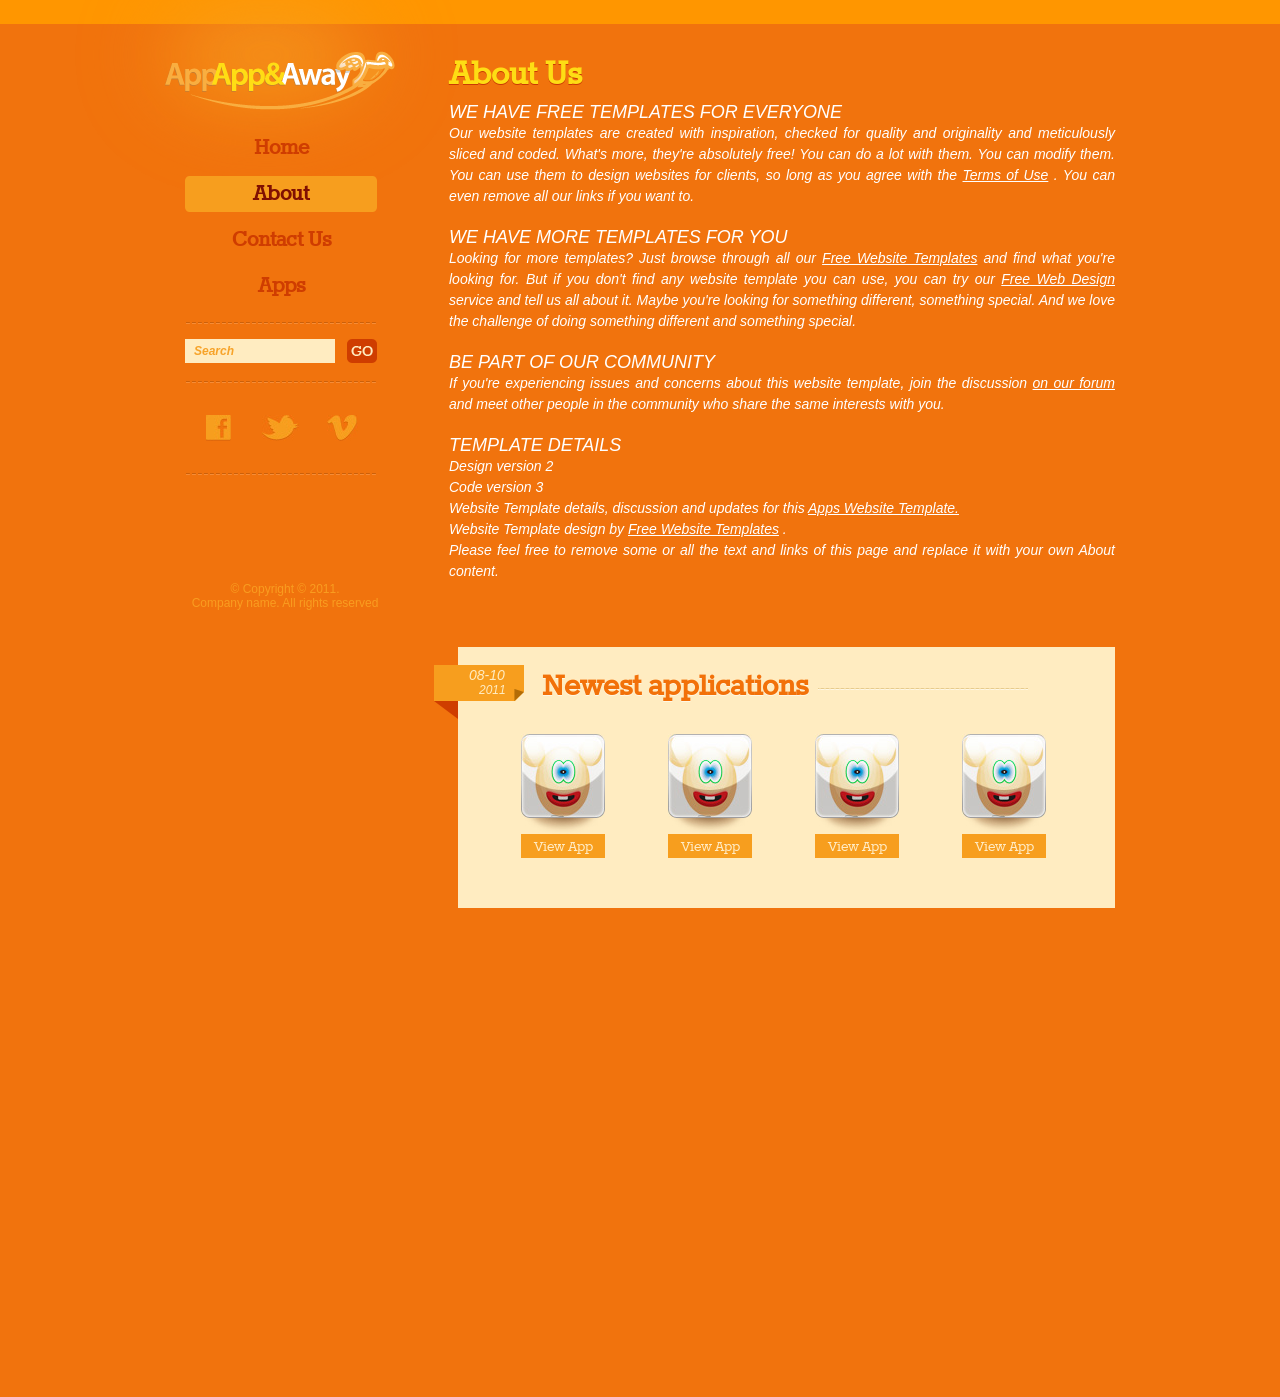
<file: Projeto/FRONT_END/about.html>
<!DOCTYPE html>
<!-- Website template by freewebsitetemplates.com -->
<html>
<head>
	<meta charset="UTF-8">
	<title>About - Apps Website Template</title>
	<link rel="stylesheet" href="css/style.css" type="text/css">
	<!--[if IE 7]>
		<link rel="stylesheet" href="css/ie7.css" type="text/css">
	<![endif]-->
</head>
<body>
	<div class="page">
		<div class="sidebar">
			<div id="logo">
				<a href="index.html"><img src="images/logo.png" alt="logo"></a>
			</div>
			<ul class="navigation">
				<li>
					<a href="index.php">Home</a>
				</li>
				<li class="selected">
					<a href="about.html">About</a>
				</li>
				<li>
					<a href="contact.html">Contact Us</a>
				</li>
				<li>
					<a href="apps.html">Apps</a>
				</li>
			</ul>
			<form action="index.html">
				<input type="text" value="Search" onblur="this.value=!this.value?'Search':this.value;" onfocus="this.select()" onclick="this.value='';">
				<input type="submit" value="">
			</form>
			<div class="connect">
				<a href="http://freewebsitetemplates.com/go/facebook/" id="facebook">facebook</a>
				<a href="http://freewebsitetemplates.com/go/twitter/" id="twitter">twitter</a>
				<a href="http://freewebsitetemplates.com/go/youtube/" id="vimeo">vimeo</a>
			</div>
			<p>&#169; Copyright &#169; 2011. <br>
				Company name. All rights reserved</p>
		</div>
		<div class="content">
			<div>
				<h2>About Us</h2>
				<h3>We Have Free Templates for Everyone</h3>
				<p>Our website templates are created with inspiration, checked for quality and originality and meticulously sliced and coded. What's more, 
					they're absolutely free! You can do a lot with them. You can modify them. You can use them to design websites for clients, so long as you 
					agree with the
					<a href="http://www.freewebsitetemplates.com/about/terms">Terms of Use</a>
					. You can even remove all our links if you want to.</p>
				<h3>We Have More Templates for You</h3>
				<p>Looking for more templates? Just browse through all our
					<a href="http://www.freewebsitetemplates.com/">Free Website Templates</a>
					and find what you're looking for. But if you don't find 
					any website template you can use, you can try our
					<a href="http://www.freewebsitetemplates.com/freewebdesign/">Free Web Design</a>
					service and tell us all about it. Maybe you're looking for something 
					different, something special. And we love the challenge of doing something different and something special.</p>
				<h3>Be Part of Our Community</h3>
				<p>If you're experiencing issues and concerns about this website template, join the discussion
					<a href="http://www.freewebsitetemplates.com/forums/">on our forum</a>
					and meet other people in the 
					community who share the same interests with you.</p>
				<h3>Template details</h3>
				<p>Design version 2<br>Code version 3<br>
					Website Template details, discussion and updates for this
					<a href="http://www.freewebsitetemplates.com/discuss/appswebsitetemplate/">Apps Website Template.</a>
					<br>
					Website Template design by
					<a href="http://www.freewebsitetemplates.com/">Free Website Templates</a>
					.<br>
					Please feel free to remove some or all the text and links of this page and replace it with your own About content.</p>
			</div>
			<div class="apps">
				<div class="date">
					<span>08-10</span>
					<span>2011</span>
				</div>
				<div>
					<h2>Newest applications</h2>
					<div>
						border
					</div>
				</div>
				<ul>
					<li>
						<a href="appspage.html"><img src="images/ring-a-posers.jpg" alt=""></a>
						<a href="appspage.html">View App</a>
					</li>
					<li>
						<a href="appspage.html"><img src="images/ring-a-posers.jpg" alt=""></a>
						<a href="appspage.html">View App</a>
					</li>
					<li>
						<a href="appspage.html"><img src="images/ring-a-posers.jpg" alt=""></a>
						<a href="appspage.html">View App</a>
					</li>
					<li>
						<a href="appspage.html"><img src="images/ring-a-posers.jpg" alt=""></a>
						<a href="appspage.html">View App</a>
					</li>
				</ul>
			</div>
		</div>
	</div>
</body>
</html>
</file>
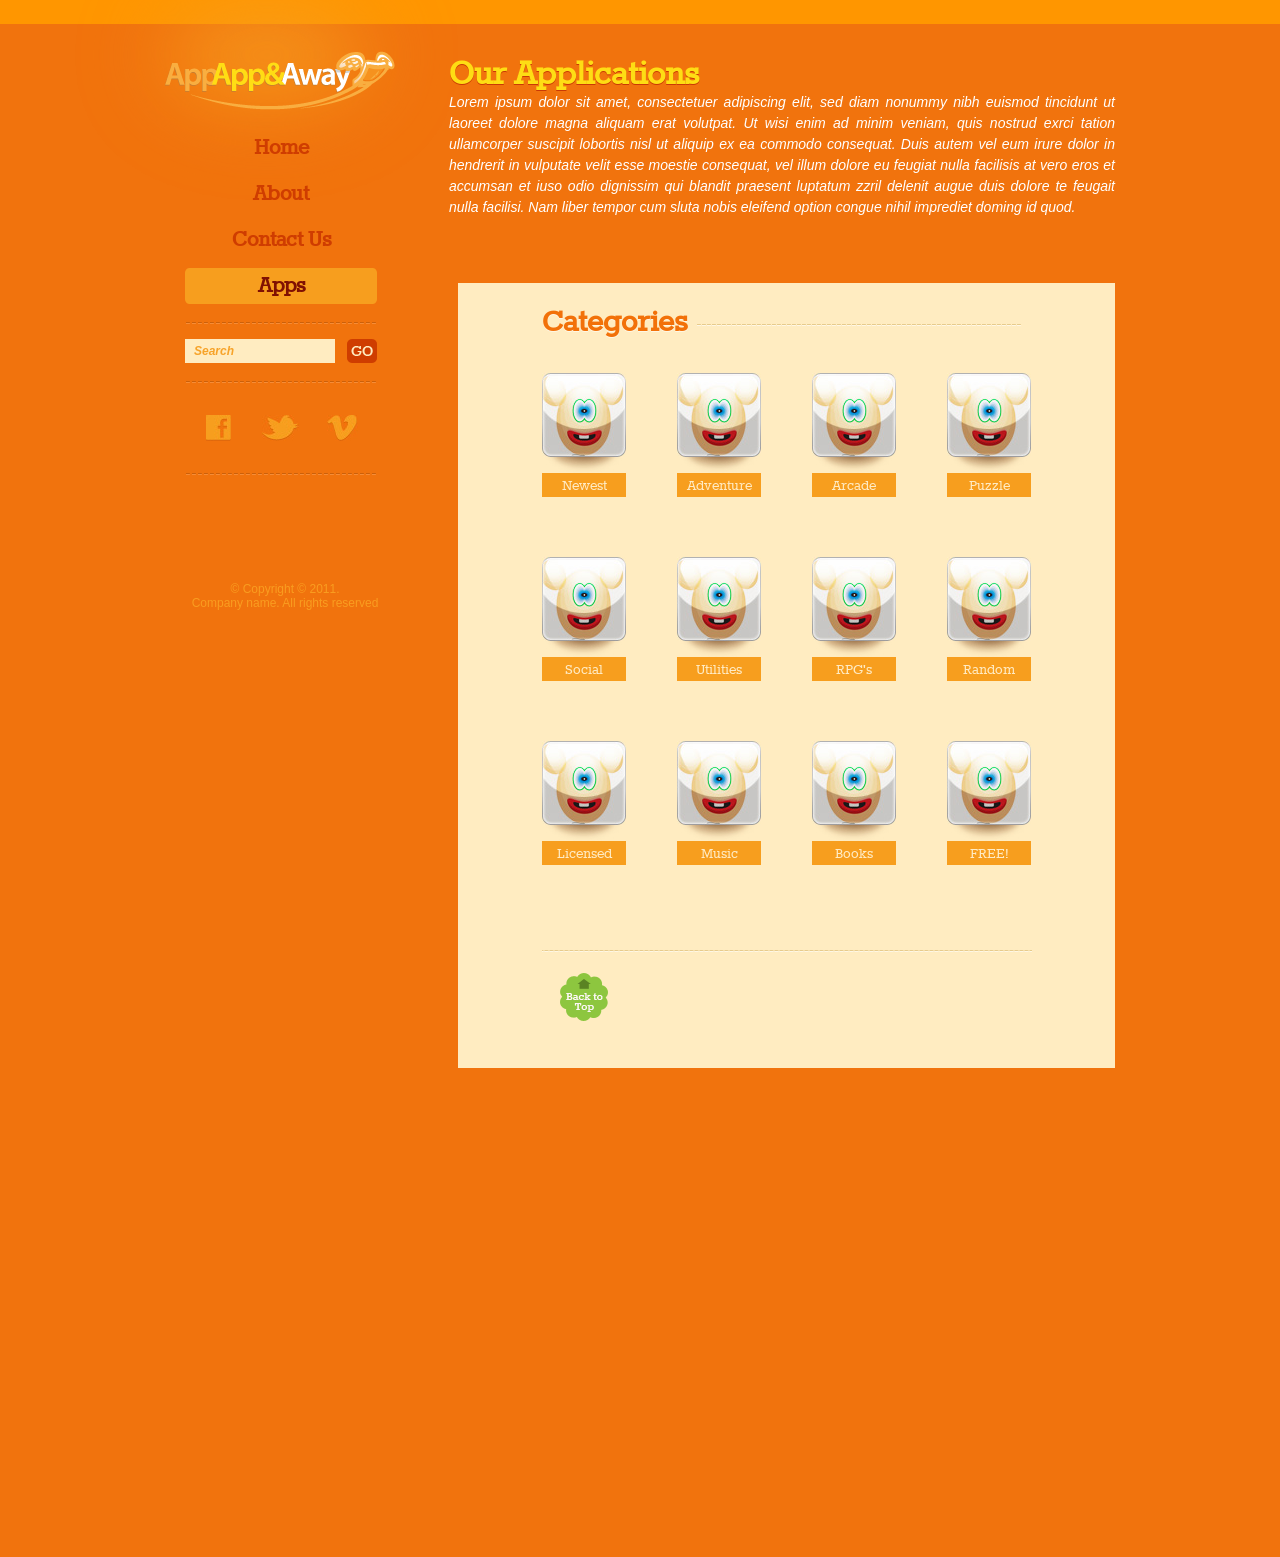
<file: Projeto/FRONT_END/apps.html>
<!DOCTYPE html>
<!-- Website template by freewebsitetemplates.com -->
<html>
<head>
	<meta charset="UTF-8">
	<title>Apps - Appapp &amp; Away Website Template</title>
	<link rel="stylesheet" href="css/style.css" type="text/css">
	<!--[if IE 7]>
		<link rel="stylesheet" href="css/ie7.css" type="text/css">
	<![endif]-->
</head>
<body>
	<div class="page">
		<div class="sidebar">
			<div id="logo">
				<a href="index.html"><img src="images/logo.png" alt="logo"></a>
			</div>
			<ul class="navigation">
				<li>
					<a href="index.php">Home</a>
				</li>
				<li>
					<a href="about.html">About</a>
				</li>
				<li>
					<a href="contact.html">Contact Us</a>
				</li>
				<li class="selected">
					<a href="apps.html">Apps</a>
				</li>
			</ul>
			<form action="index.html">
				<input type="text" value="Search" onblur="this.value=!this.value?'Search':this.value;" onfocus="this.select()" onclick="this.value='';">
				<input type="submit" value="">
			</form>
			<div class="connect">
				<a href="http://freewebsitetemplates.com/go/facebook/" id="facebook">facebook</a>
				<a href="http://freewebsitetemplates.com/go/twitter/" id="twitter">twitter</a>
				<a href="http://freewebsitetemplates.com/go/youtube/" id="vimeo">vimeo</a>
			</div>
			<p>&#169; Copyright &#169; 2011. <br>
				Company name. All rights reserved</p>
		</div>
		<div class="content">
			<div>
				<h2>Our Applications</h2>
				<p>Lorem ipsum dolor sit amet, consectetuer adipiscing elit, sed diam nonummy nibh euismod tincidunt ut laoreet
					dolore magna aliquam erat volutpat. Ut wisi enim ad minim veniam, quis nostrud exrci tation ullamcorper suscipit lobortis nisl ut aliquip ex ea commodo consequat. Duis autem vel eum irure dolor in hendrerit in vulputate velit esse moestie consequat, vel illum dolore eu feugiat nulla facilisis at vero eros et accumsan et iuso odio dignissim qui blandit praesent luptatum zzril delenit augue duis dolore te feugait nulla facilisi. Nam liber tempor cum sluta nobis eleifend option congue nihil imprediet doming id quod.</p>
			</div>
			<div class="categories">
				<div>
					<h2>Categories</h2>
					<div>
						border
					</div>
				</div>
				<ul class="first">
					<li>
						<a href="appspage.html"><img src="images/ring-a-posers.jpg" alt=""></a>
						<a href="appspage.html">Newest</a>
					</li>
					<li>
						<a href="appspage.html"><img src="images/ring-a-posers.jpg" alt=""></a>
						<a href="appspage.html">Adventure</a>
					</li>
					<li>
						<a href="appspage.html"><img src="images/ring-a-posers.jpg" alt=""></a>
						<a href="appspage.html">Arcade</a>
					</li>
					<li>
						<a href="appspage.html"><img src="images/ring-a-posers.jpg" alt=""></a>
						<a href="appspage.html">Puzzle</a>
					</li>
				</ul>
				<ul>
					<li>
						<a href="appspage.html"><img src="images/ring-a-posers.jpg" alt=""></a>
						<a href="appspage.html">Social</a>
					</li>
					<li>
						<a href="appspage.html"><img src="images/ring-a-posers.jpg" alt=""></a>
						<a href="appspage.html">Utilities</a>
					</li>
					<li>
						<a href="appspage.html"><img src="images/ring-a-posers.jpg" alt=""></a>
						<a href="appspage.html">RPG's</a>
					</li>
					<li>
						<a href="appspage.html"><img src="images/ring-a-posers.jpg" alt=""></a>
						<a href="appspage.html">Random</a>
					</li>
				</ul>
				<ul class="last">
					<li>
						<a href="appspage.html"><img src="images/ring-a-posers.jpg" alt=""></a>
						<a href="appspage.html">Licensed</a>
					</li>
					<li>
						<a href="appspage.html"><img src="images/ring-a-posers.jpg" alt=""></a>
						<a href="appspage.html">Music</a>
					</li>
					<li>
						<a href="appspage.html"><img src="images/ring-a-posers.jpg" alt=""></a>
						<a href="appspage.html">Books</a>
					</li>
					<li>
						<a href="appspage.html"><img src="images/ring-a-posers.jpg" alt=""></a>
						<a href="appspage.html">FREE!</a>
					</li>
				</ul>
				<div class="section">
					<a href="#">back to top</a>
				</div>
			</div>
		</div>
	</div>
</body>
</html>
</file>
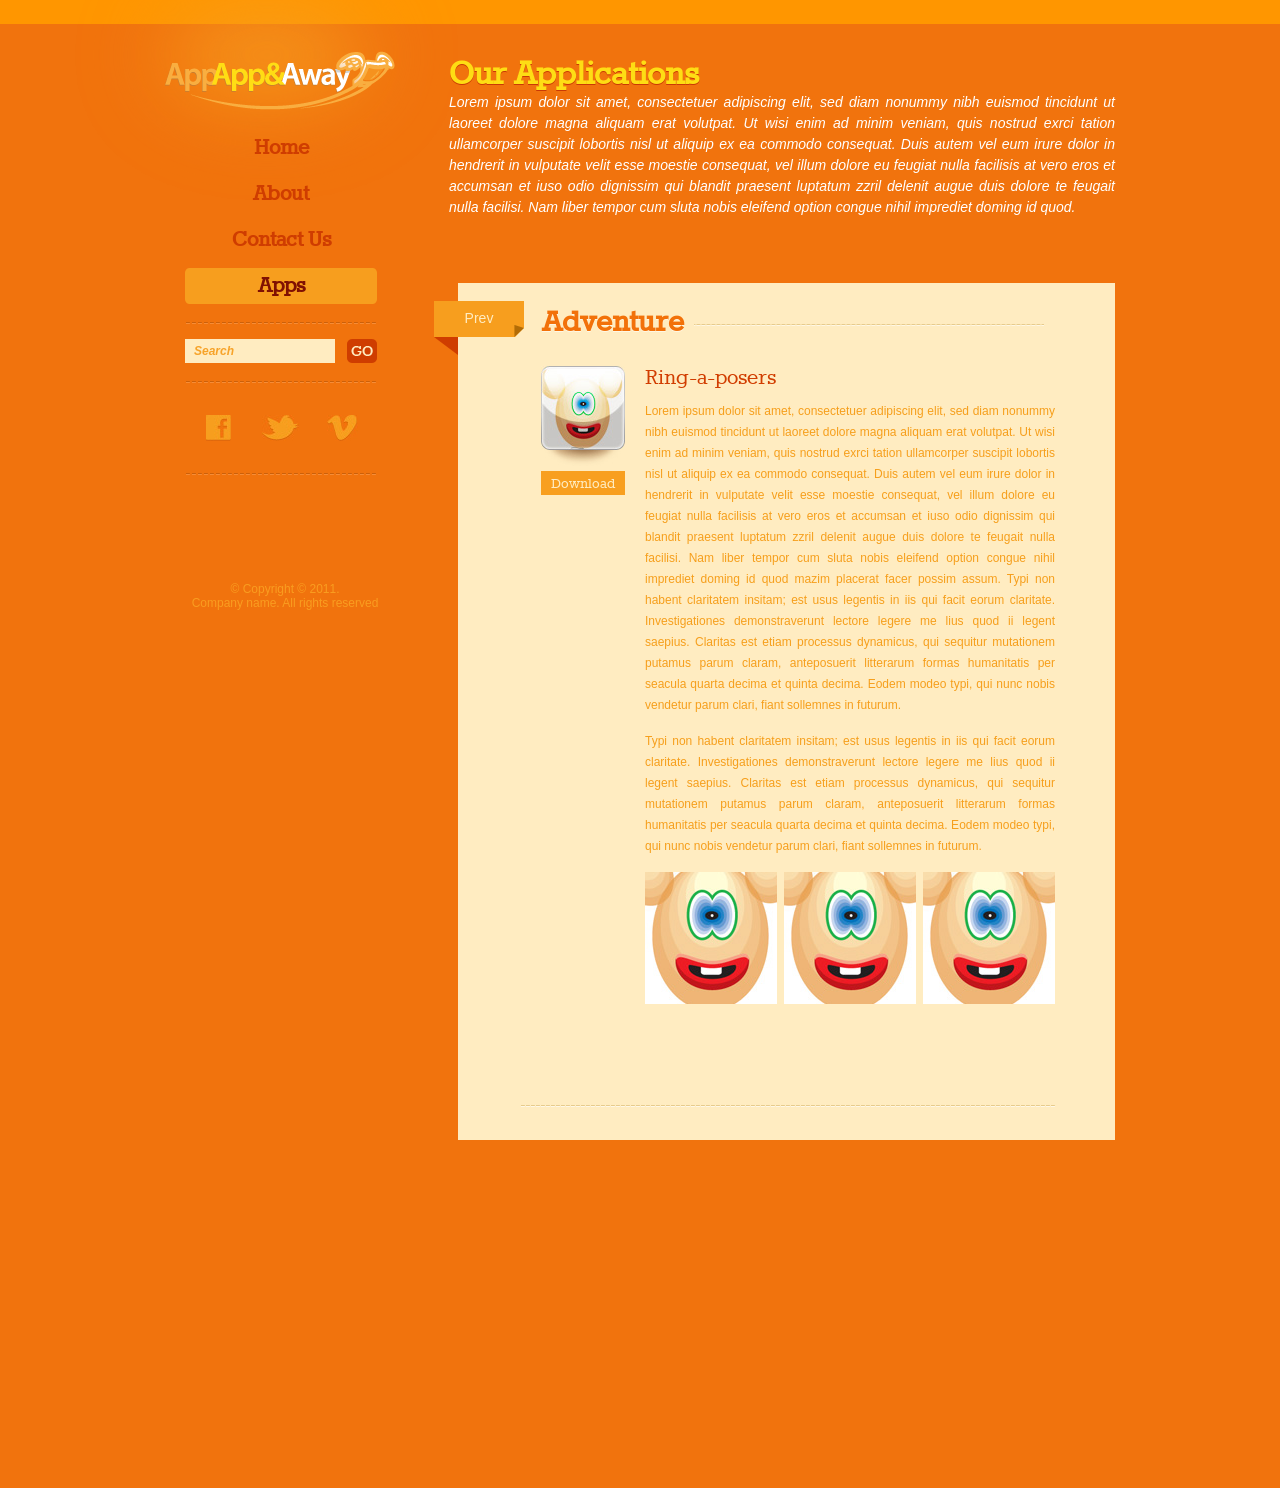
<file: Projeto/FRONT_END/appspage.html>
<!DOCTYPE html>
<!-- Website template by freewebsitetemplates.com -->
<html>
<head>
	<meta charset="UTF-8">
	<title>Apps - Appapp &amp; Away Website Template</title>
	<link rel="stylesheet" href="css/style.css" type="text/css">
	<!--[if IE 7]>
		<link rel="stylesheet" href="css/ie7.css" type="text/css">
	<![endif]-->
</head>
<body>
	<div class="page">
		<div class="sidebar">
			<div id="logo">
				<a href="index.html"><img src="images/logo.png" alt="logo"></a>
			</div>
			<ul class="navigation">
				<li>
					<a href="index.php">Home</a>
				</li>
				<li>
					<a href="about.html">About</a>
				</li>
				<li>
					<a href="contact.html">Contact Us</a>
				</li>
				<li class="selected">
					<a href="apps.html">Apps</a>
				</li>
			</ul>
			<form action="index.html">
				<input type="text" value="Search" onblur="this.value=!this.value?'Search':this.value;" onfocus="this.select()" onclick="this.value='';">
				<input type="submit" value="">
			</form>
			<div class="connect">
				<a href="http://freewebsitetemplates.com/go/facebook/" id="facebook">facebook</a>
				<a href="http://freewebsitetemplates.com/go/twitter/" id="twitter">twitter</a>
				<a href="http://freewebsitetemplates.com/go/youtube/" id="vimeo">vimeo</a>
			</div>
			<p>&#169; Copyright &#169; 2011. <br>
				Company name. All rights reserved</p>
		</div>
		<div class="content">
			<div>
				<h2>Our Applications</h2>
				<p>Lorem ipsum dolor sit amet, consectetuer adipiscing elit, sed diam nonummy nibh euismod tincidunt ut laoreet
					dolore magna aliquam erat volutpat. Ut wisi enim ad minim veniam, quis nostrud exrci tation ullamcorper suscipit lobortis nisl ut aliquip ex ea commodo consequat. Duis autem vel eum irure dolor in hendrerit in vulputate velit esse moestie consequat, vel illum dolore eu feugiat nulla facilisis at vero eros et accumsan et iuso odio dignissim qui blandit praesent luptatum zzril delenit augue duis dolore te feugait nulla facilisi. Nam liber tempor cum sluta nobis eleifend option congue nihil imprediet doming id quod.</p>
			</div>
			<div class="appspage">
				<div class="previous">
					<a href="apps.html">Prev</a>
				</div>
				<div>
					<h2>Adventure</h2>
					<div>
						border
					</div>
				</div>
				<div class="section">
					<div>
						<a href="#"><img src="images/ring-a-posers.jpg" alt=""></a>
						<a href="#">Download</a>
					</div>
					<div>
						<h3>Ring-a-posers</h3>
						<p>Lorem ipsum dolor sit amet, consectetuer adipiscing elit, sed diam nonummy nibh euismod tincidunt ut laoreet dolore magna aliquam erat volutpat. Ut wisi enim ad minim veniam, quis nostrud exrci tation ullamcorper suscipit lobortis nisl ut aliquip ex ea commodo consequat. Duis autem vel eum irure dolor in hendrerit in vulputate velit esse moestie consequat, vel illum dolore eu feugiat nulla facilisis at vero eros et accumsan et iuso odio dignissim qui blandit praesent luptatum zzril delenit augue duis dolore te feugait nulla facilisi. Nam liber tempor cum sluta nobis eleifend option congue nihil imprediet doming id quod mazim placerat facer possim assum. Typi non habent claritatem insitam; est usus legentis in iis qui facit eorum claritate. Investigationes demonstraverunt lectore legere me lius quod ii legent saepius. Claritas est etiam processus dynamicus, qui sequitur mutationem putamus parum claram, anteposuerit litterarum formas humanitatis per seacula quarta decima et quinta decima. Eodem modeo typi, qui nunc nobis vendetur parum clari, fiant sollemnes in futurum.</p>
						<p>Typi non habent claritatem insitam; est usus legentis in iis qui facit eorum claritate. Investigationes demonstraverunt lectore legere me lius quod ii legent saepius. Claritas est etiam processus dynamicus, qui sequitur mutationem putamus parum claram, anteposuerit litterarum formas humanitatis per seacula quarta decima et quinta decima. Eodem modeo typi, qui nunc nobis vendetur parum clari, fiant sollemnes in futurum.</p>
						<ul>
							<li>
								<a href="#"><img src="images/ring-a-posers2.jpg" alt=""></a>
							</li>
							<li>
								<a href="#"><img src="images/ring-a-posers2.jpg" alt=""></a>
							</li>
							<li>
								<a href="#"><img src="images/ring-a-posers2.jpg" alt=""></a>
							</li>
						</ul>
					</div>
				</div>
			</div>
		</div>
	</div>
</body>
</html>
</file>
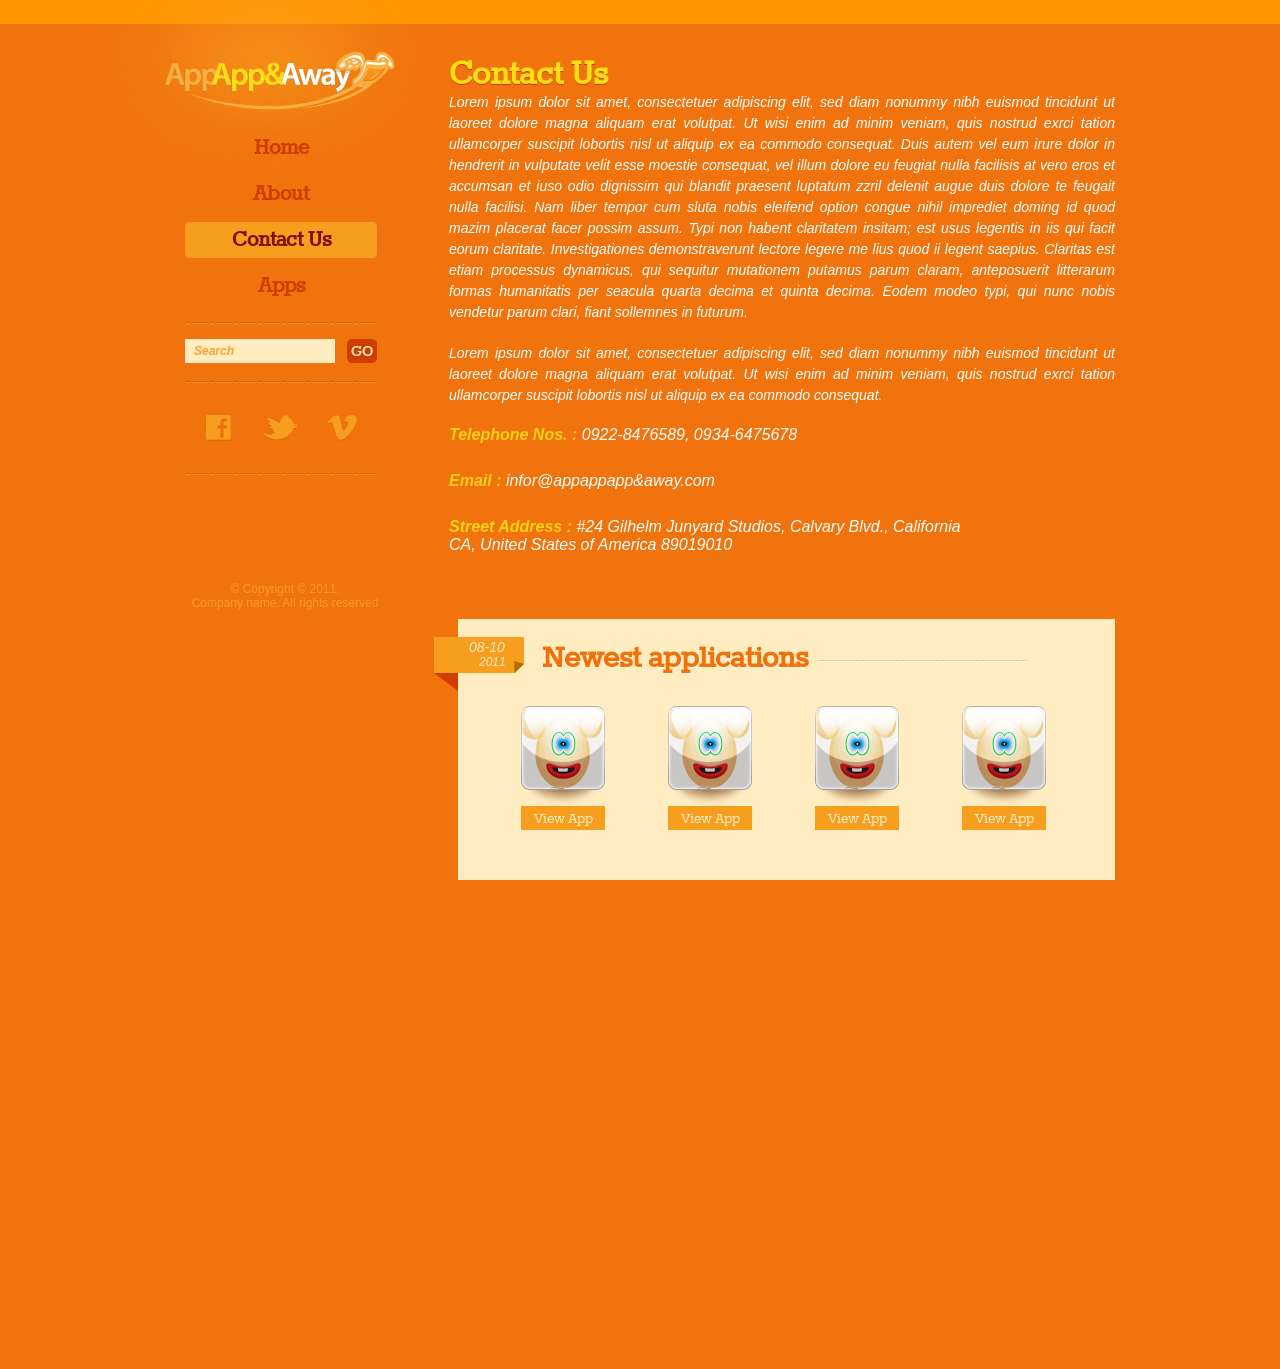
<file: Projeto/FRONT_END/contact.html>
<!DOCTYPE html>
<!-- Website template by freewebsitetemplates.com -->
<html>
<head>
	<meta charset="UTF-8">
	<title>Contact - Appapp &amp; Away Website Template</title>
	<link rel="stylesheet" href="css/style.css" type="text/css">
	<!--[if IE 7]>
		<link rel="stylesheet" href="css/ie7.css" type="text/css">
	<![endif]-->
</head>
<body>
	<div class="page">
		<div class="sidebar">
			<div id="logo">
				<a href="index.html"><img src="images/logo.png" alt="logo"></a>
			</div>
			<ul class="navigation">
				<li>
					<a href="index.php">Home</a>
				</li>
				<li>
					<a href="about.html">About</a>
				</li>
				<li class="selected">
					<a href="contact.html">Contact Us</a>
				</li>
				<li>
					<a href="apps.html">Apps</a>
				</li>
			</ul>
			<form action="index.html">
				<input type="text" value="Search" onblur="this.value=!this.value?'Search':this.value;" onfocus="this.select()" onclick="this.value='';">
				<input type="submit" value="">
			</form>
			<div class="connect">
				<a href="http://freewebsitetemplates.com/go/facebook/" id="facebook">facebook</a>
				<a href="http://freewebsitetemplates.com/go/twitter/" id="twitter">twitter</a>
				<a href="http://freewebsitetemplates.com/go/youtube/" id="vimeo">vimeo</a>
			</div>
			<p>&#169; Copyright &#169; 2011. <br>
				Company name. All rights reserved</p>
		</div>
		<div class="content">
			<div>
				<h2>Contact Us</h2>
				<p>Lorem ipsum dolor sit amet, consectetuer adipiscing elit, sed diam nonummy nibh euismod tincidunt ut laoreet dolore magna aliquam erat volutpat. Ut wisi enim ad minim veniam, quis nostrud exrci tation ullamcorper suscipit lobortis nisl ut aliquip ex ea commodo consequat. Duis autem vel eum irure dolor in hendrerit in vulputate velit esse moestie consequat, vel illum dolore eu feugiat nulla facilisis at vero eros et accumsan et iuso odio dignissim qui blandit praesent luptatum zzril delenit augue duis dolore te feugait nulla facilisi. Nam liber tempor cum sluta nobis eleifend option congue nihil imprediet doming id quod mazim placerat facer possim assum. Typi non habent claritatem insitam; est usus legentis in iis qui facit eorum claritate. Investigationes demonstraverunt lectore legere me lius quod ii legent saepius. Claritas est etiam processus dynamicus, qui sequitur mutationem putamus parum claram, anteposuerit litterarum formas humanitatis per seacula quarta decima et quinta decima. Eodem modeo typi, qui nunc nobis vendetur parum clari, fiant sollemnes in futurum.</p>
				<p>Lorem ipsum dolor sit amet, consectetuer adipiscing elit, sed diam nonummy nibh euismod tincidunt ut laoreet dolore magna aliquam erat volutpat. Ut wisi enim ad minim veniam, quis nostrud exrci tation ullamcorper suscipit lobortis nisl ut aliquip ex ea commodo consequat.</p>
				<span><b>Telephone Nos. :</b> 0922-8476589, 0934-6475678</span><br>
				<span><b>Email :</b> infor@appappapp&amp;away.com</span><br>
				<span><b>Street Address :</b> #24 Gilhelm Junyard Studios, Calvary Blvd., California <br>
				CA, United States of America 89019010</span>
			</div>
			<div class="apps">
				<div class="date">
					<span>08-10</span>
					<span>2011</span>
				</div>
				<div>
					<h2>Newest applications</h2>
					<div>
						border
					</div>
				</div>
				<ul>
					<li>
						<a href="appspage.html"><img src="images/ring-a-posers.jpg" alt=""></a>
						<a href="appspage.html">View App</a>
					</li>
					<li>
						<a href="appspage.html"><img src="images/ring-a-posers.jpg" alt=""></a>
						<a href="appspage.html">View App</a>
					</li>
					<li>
						<a href="appspage.html"><img src="images/ring-a-posers.jpg" alt=""></a>
						<a href="appspage.html">View App</a>
					</li>
					<li>
						<a href="appspage.html"><img src="images/ring-a-posers.jpg" alt=""></a>
						<a href="appspage.html">View App</a>
					</li>
				</ul>
			</div>
		</div>
	</div>
</body>
</html>
</file>
<file: Projeto/FRONT_END/css/style.css>
/* Website template by freewebsitetemplates.com */
/*------------------------- Layout styles ------------------------*/ 
body{
	margin: 0;
	background: url(../images/bg-body.gif) repeat-x #f1730d;
}
.page{
	width: 950px;
	padding: 0 5px;
	margin: 0 auto;
	position: relative;
}

/*------------------------- Font ------------------------*/ 
@font-face {
    font-family: 'RokkittRegular';
    font-family: 'RokkittRegular';
    src: url('../fonts/rokkitt-regular-webfont.eot');
    src: url('../fonts/rokkitt-regular-webfont.eot?#iefix') format('embedded-opentype'),
         url('../fonts/rokkitt-regular-webfont.woff') format('woff'),
         url('../fonts/rokkitt-regular-webfont.ttf') format('truetype'),
         url('../fonts/rokkitt-regular-webfont.svg#RokkittRegular') format('svg');
    font-weight: normal;
    font-style: normal;
}

/*------------------------- Sidebar ------------------------*/ 
.sidebar {
	float:left;
	padding:50px 0 0;
	width:248px;
}
.sidebar div#logo {
	background:url(../images/interface.png) no-repeat 0 -142px;
	height:200px;
	left:-85px;
	padding:50px 0 0;
	position:absolute;
	top:0;
	width:383px;
}
.sidebar div#logo a {
	display:block;
	height:60px;
	margin:0 0 0 90px;
	outline:none;
	width:230px;
}
.sidebar div#logo a img {
	border:0;
}
.sidebar ul.navigation {
	background:url(../images/border-dashed.gif) repeat-x left bottom;
	list-style:none;
	margin:80px 0 0 20px;
	padding:0 0 10px;
	text-align:center;
	width:192px;
	position:relative;
}
.sidebar ul.navigation li {
	height:36px;
	margin:0 0 10px;
}
.sidebar ul.navigation li.selected {
	background:url(../images/interface.gif) no-repeat;
}
.sidebar ul.navigation li.selected a,.sidebar ul.navigation li a:hover {
	color:#801002;
}
.sidebar ul.navigation li a {
	color:#cf3d01;
	font-family:RokkittRegular;
	font-size:24px;
	font-weight:700;
	line-height:36px;
	outline:none;
	text-decoration:none;
}
.sidebar form {
	background:url(../images/border-dashed.gif) repeat-x left bottom;
	margin:15px 0 0 20px;
	overflow:hidden;
	padding:0 0 20px;
	width:192px;
}
.sidebar input:first-child {
	background:none;
	background-color:#ffecc1;
	border:0;
	color:#f7a329;
	cursor:auto;
	float:left;
	font-family:arial;
	font-size:12px;
	font-style:italic;
	font-weight:700;
	height:auto;
	margin:0;
	padding:5px 9px;
	width:132px;
}
.sidebar input {
	background:url(../images/interface.gif) no-repeat 0 -56px;
	border:0;
	cursor:pointer;
	float:right;
	height:24px;
	width:30px;
}
.sidebar div.connect {
	background:url(../images/border-dashed.gif) repeat-x left bottom;
	margin:0 0 0 20px;
	overflow:hidden;
	padding:32px 0 34px;
	width:192px;
}
.sidebar div.connect a {
	display:block;
	float:left;
	outline:none;
	text-decoration:none;
	text-indent:-99999px;
}
.sidebar div.connect a#facebook {
	background:url(../images/icons.jpg) no-repeat;
	height:26px;
	margin:0 0 0 21px;
	width:25px;
}
.sidebar div.connect a#twitter {
	background:url(../images/icons.jpg) no-repeat 0 -46px;
	height:26px;
	margin:0 0 0 31px;
	width:37px;
}
.sidebar div.connect a#vimeo {
	background:url(../images/icons.jpg) no-repeat 0 -92px;
	height:26px;
	margin:0 0 0 28px;
	width:31px;
}
.sidebar p {
	color:#f99d20;
	font-family:arial;
	font-size:12px;
	margin:107px 0 0 20px;
	text-align:center;
	width:200px;
}

/*------------------------- Content ------------------------*/ 
 .content{
	float:left;
	padding:55px 0 24px;
	width:702px;
}
.content .article{
	margin:0 0 0 36px;
}
.content .article h2{
	color:#fedd14;
	font-family:RokkittRegular;
	font-size:38px;
	margin:0;
	text-shadow:0 1px 0 #c93905;
}
.content .article p{
	color:#fff;
	font-family:arial;
	font-size:14px;
	font-style:italic;
	line-height:21px;
	margin:10px 0 15px;
	text-align:justify;
}
.content .article a{
	background-color:#cf3d01;
	color:#f99d20;
	display:block;
	font-family:arial;
	font-size:14px;
	font-style:italic;
	font-weight:700;
	height:36px;
	line-height:35px;
	outline:none;
	text-align:center;
	text-decoration:none;
	width:138px;
}
.content .blog{
	background-color:#ffecc1;
	margin:24px 0 0 24px;
	padding:18px 0 0;
}
.content .blog .date,.content .apps .date{
	background:url(../images/interface.png) no-repeat;
	float:left;
	height:54px;
	margin:0 0 0 -24px;
	width:90px;
}
.content .blog .date span:first-child,.content .apps .date span:first-child{
	font-size:14px;
	margin:0 0 0 35px;
	padding:2px 0 0;
}
.content .blog .date span,.content .apps .date span{
	color:#ffecc2;
	display:block;
	font-family:arial;
	font-size:12px;
	margin:0 0 0 45px;
}
.content .blog div,.content .apps div{
	float:left;
	margin:0;
}
.content .blog div h2,.content .apps div h2{
	color:#f27109;
	float:left;
	font-family:RokkittRegular;
	font-size:34px;
	margin:4px 0 0 18px;
	text-shadow:0 1px 0 #fff7e4;
}
.content .blog div div,.content .apps div div{
	background:url(../images/border-dashed2.gif) repeat-x center center;
	margin:15px 0 0 10px;
	text-indent:-99999px;
	width:210px;
}
.content .blog ul{
	background:url(../images/border-dashed2.gif) repeat-x center bottom;
	clear:both;
	list-style:none;
	margin:0 0 0 85px;
	overflow:hidden;
	padding:15px 0 25px;
	width:527px;
}
.content .blog ul li{
	margin:50px 0 0;
	overflow:hidden;
}
.content .blog ul li div{
	background:none;
	float:none;
	margin:0;
	overflow:hidden;
	text-indent:0;
}
.content .blog ul li div div:first-child{
	background:none;
	margin:0;
	width:84px;
}
.content .blog ul li div div:first-child a:first-child{
	background:url(../images/shadow.jpg) no-repeat center bottom;
	height:100px;
	width:84px;
}
.content .blog ul li div div:first-child a{
	background-color:#f89f1f;
	color:#ffecc1;
	display:block;
	font-family:RokkittRegular;
	font-size:16px;
	font-style:normal;
	height:24px;
	line-height:25px;
	outline:none;
	text-align:center;
	text-decoration:none;
	text-indent:0;
	text-shadow:none;
	width:84px;
}
.content .blog ul li div div{
	float:left;
	margin:0 0 0 18px;
	width:425px;
}
.content .blog ul li div div h3{
	color:#d13d01;
	font-family:RokkittRegular;
	font-size:24px;
	font-style:normal;
	font-weight:400;
	margin:0;
	text-transform:Capitalize;
}
.content .blog ul li div div p{
	color:#f69f1c;
	font-family:arial;
	font-size:12px;
	margin:12px 0 35px;
	text-align:justify;
}
.content .blog ul li div div a{
	color:#B79858;
	float:right;
	font-family:arial;
	font-size:12px;
	font-style:italic;
	outline:none;
	text-decoration:none;
	text-shadow:0 1px 0 #f6f8f5;
}
.content .blog ul li div div a:hover{
	color:#F69F1C;
}
.content .blog .section{
	float:none;
	height:93px;
	margin:0 0 0 85px;
	width:527px;
}
.content .blog .section a:first-child{
	height:48px;
	margin:21px 0 0 15px;
	outline:none;
	background:url(../images/interface.png) no-repeat 0 -74px;
	text-indent: -99999px;
	display: block;
	width:48px;
}
.content .blog .section a{
	color:#e8cb93;
	float:left;
	font-family:RokkittRegular;
	font-style:italic;
	line-height:84px;
	margin:0 0 0 40px;
	outline:none;
	text-decoration:none;
}
.content .blog .section a:hover{
	color:#F89F1F;
}
.content .blog .section .paging{
	background:none;
	margin:39px 0 0 225px;
	width:144px;
}
.content .blog .section .paging a{
	background-color:#FEC97B;
	color:#FFFBF5;
	font-style:normal;
	font-weight:700;
	height:18px;
	line-height:17px;
	margin:0 0 0 12px;
	outline:none;
	text-align:center;
	text-indent:0;
	width:66px;
}
.content .blog .section .paging a:hover{
	background-color:#e6cc93;
	color:#ffeabf;
}
.content div{
	margin:0 0 65px 36px;
}
.content div h2{
	color:#FEDD14;
	font-family:RokkittRegular;
	font-size:38px;
	margin:0;
	text-shadow:0 1px 0 #C93905;
}
.content div h3{
	color:#FFF;
	font-family:arial;
	font-size:18px;
	font-style:italic;
	font-weight:400;
	margin:10px 0 0;
	text-transform:uppercase;
}
.content div p{
	color:#FFF;
	font-family:arial;
	font-size:14px;
	font-style:italic;
	line-height:21px;
	margin:0 0 20px;
	text-align:justify;
}
.content div p a:hover{
	color:#FEDD14;
}
.content div p a{
	color:#fff;
	outline:none;
}
.content .apps ul{
	background:none;
	clear:both;
	list-style:none;
	margin:0;
	overflow:hidden;
	padding:15px 0 50px;
}
.content .apps ul li{
	float:left;
	margin:0 0 0 63px;
	width:84px;
}
.content .apps ul li a:first-child{
	background:url(../images/shadow.jpg) no-repeat scroll center bottom;
	height:100px;
	width:84px;
}
.content .apps ul li a{
	background-color:#f79e1e;
	color:#ffebc4;
	display:block;
	font-family:RokkittRegular;
	font-size:16px;
	font-style:normal;
	height:24px;
	line-height:25px;
	outline:none;
	text-align:center;
	text-decoration:none;
	width:84px;
}
.content .categories h2{
	color:#F27109;
	float:left;
	font-family:RokkittRegular;
	font-size:34px;
	margin:4px 0 0 84px;
	text-shadow:0 1px 0 #FFF7E4;
}
.content .categories div{
	margin:0;
	overflow:hidden;
}
.content .categories div div{
	background:url(../images/border-dashed2.gif) repeat-x scroll center center transparent;
	float:left;
	margin:15px 0 0 10px;
	text-indent:-99999px;
	width:325px;
}
.content .categories ul.first{
	padding:35px 0 0;
}
.content .categories ul{
	clear:both;
	list-style:none;
	margin:0 0 0 84px;
	overflow:hidden;
	padding:60px 0 0;
	width:490px;
}
.content .categories ul li{
	float:left;
	margin:0 0 0 51px;
	width:84px;
}
.content .categories ul li a:first-child{
	background:url(../images/shadow.jpg) no-repeat scroll center bottom transparent;
	height:100px;
	width:84px;
}
.content .categories ul li a{
	background-color:#F79E1E;
	color:#FFEBC4;
	display:block;
	font-family:RokkittRegular;
	font-size:16px;
	font-style:normal;
	height:24px;
	line-height:25px;
	outline:none;
	text-align:center;
	text-decoration:none;
	width:84px;
}
.content .categories ul.last{
	background:url(../images/border-dashed2.gif) repeat-x scroll center bottom;
	padding:60px 0 87px;
}
.content .categories .section{
	background:none;
	float:none;
	margin:0 0 0 87px;
	padding:0 0 47px;
}
.content .categories .section a{
	height:48px;
	margin:21px 0 0 15px;
	outline:none;
	background:url(../images/interface.png) no-repeat 0 -74px;
	text-indent: -99999px;
	display: block;
	width:48px;
}
.content .appspage{
	background-color:#FFECC1;
	margin:24px 0 324px 45px;
	padding:18px 0 33px;
}
.content .appspage div h2{
	color:#F27109;
	float:left;
	font-family:RokkittRegular;
	font-size:34px;
	margin:4px 0 0 18px;
	text-shadow:0 1px 0 #FFF7E4;
}
.content .appspage div div{
	background:url(../images/border-dashed2.gif) repeat-x scroll center center transparent;
	float:left;
	margin:15px 0 0 10px;
	text-indent:-99999px;
	width:350px;
}
.content .appspage .previous{
	background:url(../images/interface.png) no-repeat;
	float:left;
	height:54px;
	margin:0 0 0 -24px;
	text-align:center;
	width:90px;
}
.content .appspage .previous a{
	color:#FFECC2;
	font-family:arial;
	font-size:14px;
	line-height:35px;
	outline:none;
	text-align:center;
	text-decoration:none;
}
.content .appspage .section{
	background:url(../images/border-dashed2.gif) repeat-x scroll center bottom transparent;
	margin:0 0 0 63px;
	overflow:hidden;
	padding:0 0 99px;
	width:535px;
}
.content .appspage .section div:first-child{
	float:left;
	width:84px;
}
.content .appspage .section div:first-child a:first-child{
	background:url(../images/shadow.jpg) no-repeat scroll center bottom transparent;
	height:100px;
	margin:0;
	width:84px;
}
.content .appspage .section div:first-child a{
	background-color:#F89F1F;
	color:#FFECC1;
	display:block;
	font-family:RokkittRegular;
	font-size:16px;
	font-style:normal;
	height:24px;
	line-height:25px;
	margin:5px 0 0;
	outline:none;
	text-align:center;
	text-decoration:none;
	text-indent:0;
	text-shadow:none;
	width:84px;
}
.content .appspage .section div{
	background:none;
	margin:0 0 0 20px;
	text-indent:0;
	width:410px;
}
.content .appspage .section div h3{
	color:#D13D01;
	font-family:RokkittRegular;
	font-size:24px;
	font-style:normal;
	font-weight:400;
	margin:0;
	text-transform:none;
}
.content .appspage .section div p{
	color:#F69F1C;
	font-family:arial;
	font-size:12px;
	font-style:normal;
	line-height:21px;
	margin:12px 0 15px;
	text-align:justify;
}
.content .appspage .section div ul{
	list-style:none;
	margin:0;
	padding:0;
}
.content .appspage .section div ul li{
	float:left;
	margin:0 0 0 7px;
}
.content .appspage .section div ul li a{
	outline:none;
}
.content div span{
	color:#fff;
	display:block;
	font-family:arial;
	font-size:16px;
	font-style:italic;
	margin:0 0 10px;
}
.content div span b{
	color:#ffd215;
	font-family:arial;
	font-size:16px;
	font-style:italic;
}
.content .article a:hover,.content .blog ul li div div:first-child a:hover,.content .apps ul li a:hover,.content .categories ul li a:hover,.content .appspage .previous a:hover{
	color:#fff;
}
.content .blog ul li:first-child,.content .blog .section .paging a:first-child{
	margin:0;
	background:none;
}
.content .categories ul li:first-child,.content .appspage .section div ul li:first-child{
	margin: 0;
}
.content .blog ul li div div:first-child a:first-child img,.content .blog .section a:first-child img,.content .apps ul li a:first-child img,.content .categories ul li a:first-child img,.content .categories .section a img,.content .appspage .section div:first-child a img,.content .appspage .section div ul li a img{
	border:0;
}
.content .blog ul li div div:first-child a:first-child img:hover,.content .apps ul li a:first-child img:hover,.content .categories ul li a:first-child img:hover,.content .appspage .section div:first-child a img:hover{
	opacity:0.8;
}
.content .apps,.content .categories{
	background-color:#FFECC1;
	margin:24px 0 465px 45px;
	padding:18px 0 0;
}
</file>
<file: Projeto/FRONT_END/css/ie7.css>
/* Website template by freewebsitetemplates.com */
/*------------------------- Layout styles ------------------------*/ 

/*------------------------- Sidebar ------------------------*/ 
.sidebar ul.navigation{
	padding: 80px 0 0;
}
.sidebar form{
	padding: 0 0 20px 0;
}
.sidebar input:first-child{
	margin: 0 0 0 -20px;
}
.content .blog ul li:first-child{
	overflow: hidden;
	margin: 0;
}
.content .blog ul li{
	overflow: hidden;
	margin: 0;
}
.content .categories ul li a:first-child img:hover{	
	display: block;
}
</file>
